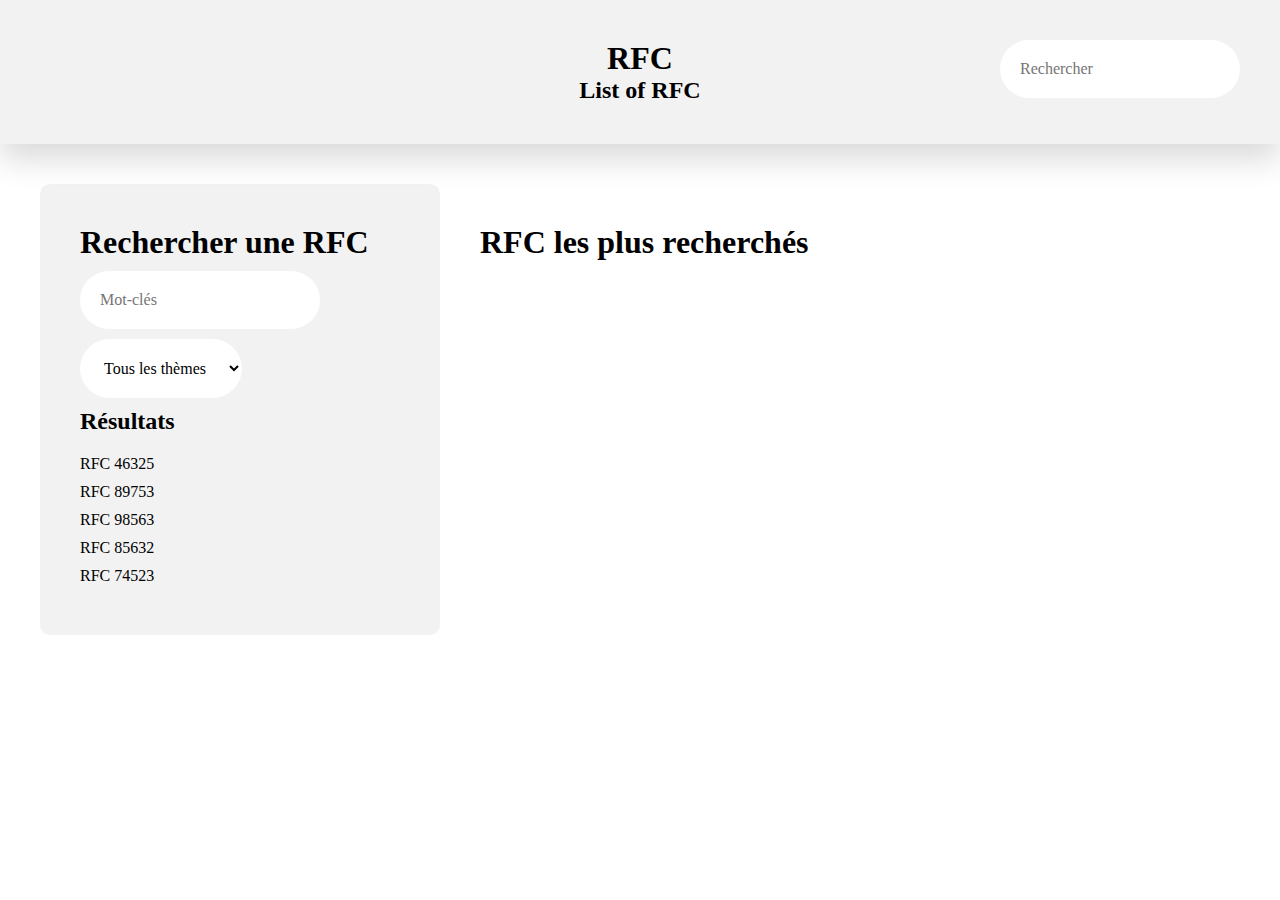
<file: RFC_site/index.html>
<!DOCTYPE html>
<html lang="en">
<head>
	<meta charset="UTF-8">
	<title>RFC</title>
	<link rel="stylesheet" href="src/style.css">
</head>
<body>
	<header>
		<div class="item item-left">
		</div>
		<div class="item">
			<h1>RFC</h1>
			<h2>List of RFC</h2>
		</div>
		<div class="item item-right">
			<input type="text" placeholder="Rechercher" class="textbox">
		</div>
	</header>
	<main>
		<aside>
			<form action="">
				<h1>Rechercher une RFC</h1>
				<input type="text" placeholder="Mot-clés" class="textbox"><br>
				<select name="" id="" class="textbox">
					<option value="">Tous les thèmes</option>
					<option value=""></option>
					<option value=""></option>
					<option value=""></option>
				</select>
			</form>
			<nav>
				<h2>Résultats</h2>
				<ul>
					<li>RFC 46325</li>
					<li>RFC 89753</li>
					<li>RFC 98563</li>
					<li>RFC 85632</li>
					<li>RFC 74523</li>
				</ul>
			</nav>
		</aside>
		<article>
			<h1>RFC les plus recherchés</h1>
		</article>
	</main>
	<footer>
		
	</footer>
</body>
</html>
</file>
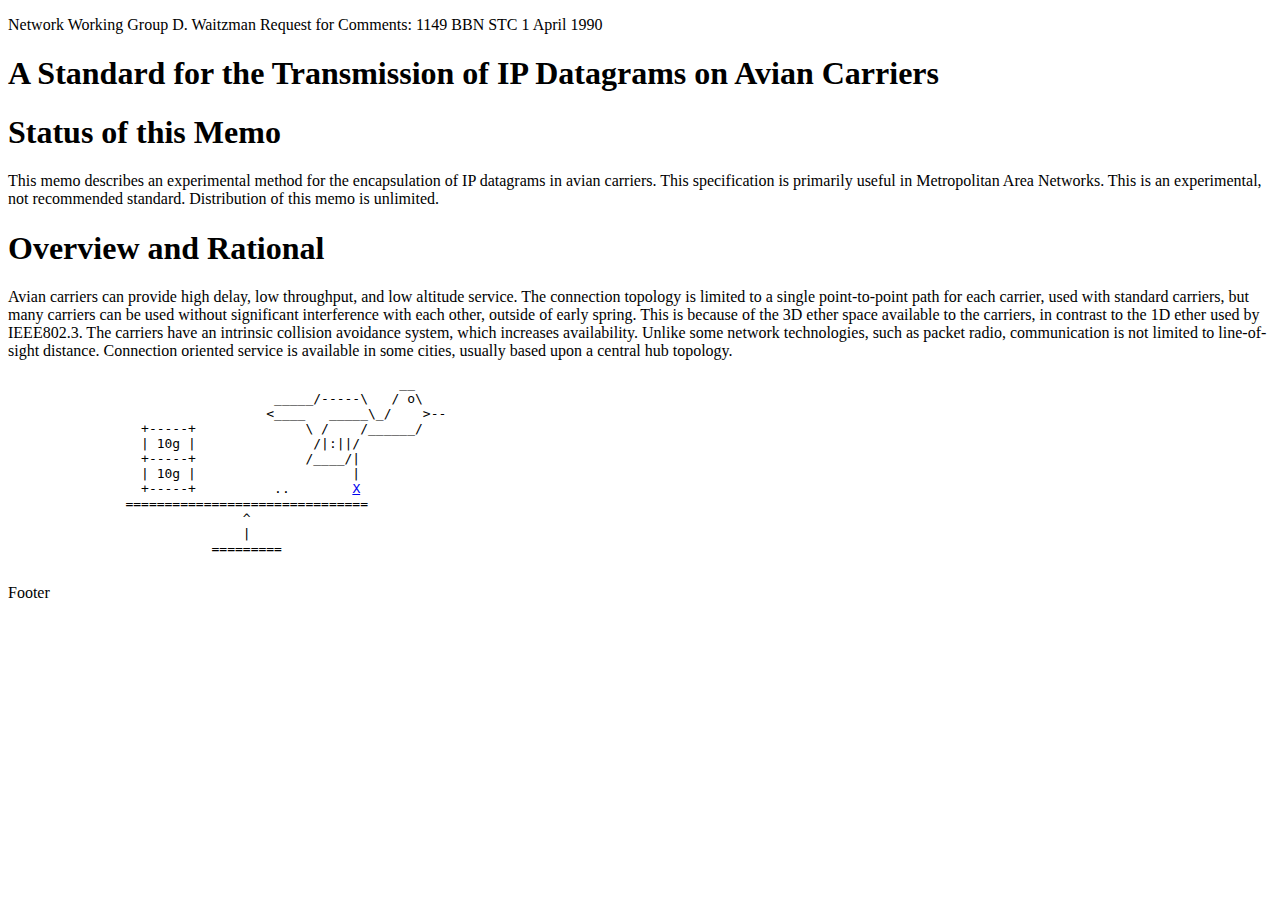
<file: mon exemple.html>
<!DOCTYPE html>
<html lang="en">
	<head>
		<meta charset="utf-8">
		<title>Exemple Page HTML</title>
	</head>
	
	<body>
		<article>
			<header>
				<p>
					Network Working Group D. Waitzman
					Request for Comments: 1149
					BBN STC
					1 April 1990
				</p>
			</header>
			<h1>A Standard for the Transmission of IP Datagrams on Avian Carriers</h1>

			<section>
				<h1>Status of this Memo</h1>
				<p>
				This memo describes an experimental method for the encapsulation of
				IP datagrams in avian carriers.  This specification is primarily
			   useful in Metropolitan Area Networks.  This is an experimental, not
			   recommended standard.  Distribution of this memo is unlimited.
				</p>
			</section>
			<section>
				<h1>Overview and Rational</h1>
				<p>
				Avian carriers can provide high delay, low throughput, and low
			   altitude service.  The connection topology is limited to a single
			   point-to-point path for each carrier, used with standard carriers,
			   but many carriers can be used without significant interference with
			   each other, outside of early spring.  This is because of the 3D ether
			   space available to the carriers, in contrast to the 1D ether used by
			   IEEE802.3.  The carriers have an intrinsic collision avoidance
			   system, which increases availability.  Unlike some network
			   technologies, such as packet radio, communication is not limited to
			   line-of-sight distance.  Connection oriented service is available in
			   some cities, usually based upon a central hub topology.
				</p>
			</section>
			<section>
				<pre>
			                          __
                                  _____/-----\   / o\
                                 <____   _____\_/    >--
                 +-----+              \ /    /______/
                 | 10g |               /|:||/
                 +-----+              /____/|
                 | 10g |                    |
                 +-----+          ..        <a href="#">X</a>
               ===============================
                              ^
                              |
                          =========
				</pre>
			</section>
		</article>
		<footer>
		Footer
		</footer>
	</body>
</html>
</file>
<file: RFC_site/src/style.css>
*{
	padding: 0px;
	margin: 0px;
	box-sizing: border-box;
	font-family:"Roboto";
}
header{
	background: rgba(0,0,0,0.05);
	display: flex;
	padding: 40px;
	justify-content: center;
	/*border-bottom-left-radius: 40px;*/
	/*border-bottom-right-radius: 40px;*/
	box-shadow: 0px 15px 30px rgba(0,0,0,0.15);
}
header .item{
	flex: 1;
	text-align: center;
}
header .item-left{
	text-align: left;
}
header .item-right{
	text-align: right;
}
.textbox{
	padding: 20px;
	background: #fff;
	border-radius: 40px;
	border:none;
	outline:none;
	font-size:16px;
}
main{
	padding:40px;
	display: flex;
	justify-content: center;
}
aside{
	padding: 40px;
	border-radius:10px;
	background: rgba(0,0,0,0.05);
	width:400px;
}
article{
	padding: 40px;
	flex:1;
}
form *{
	margin-bottom:10px;
}
nav ul{
	margin-top:20px;
}
nav ul li{
	display: block;
	margin-bottom:10px;
}
</file>
